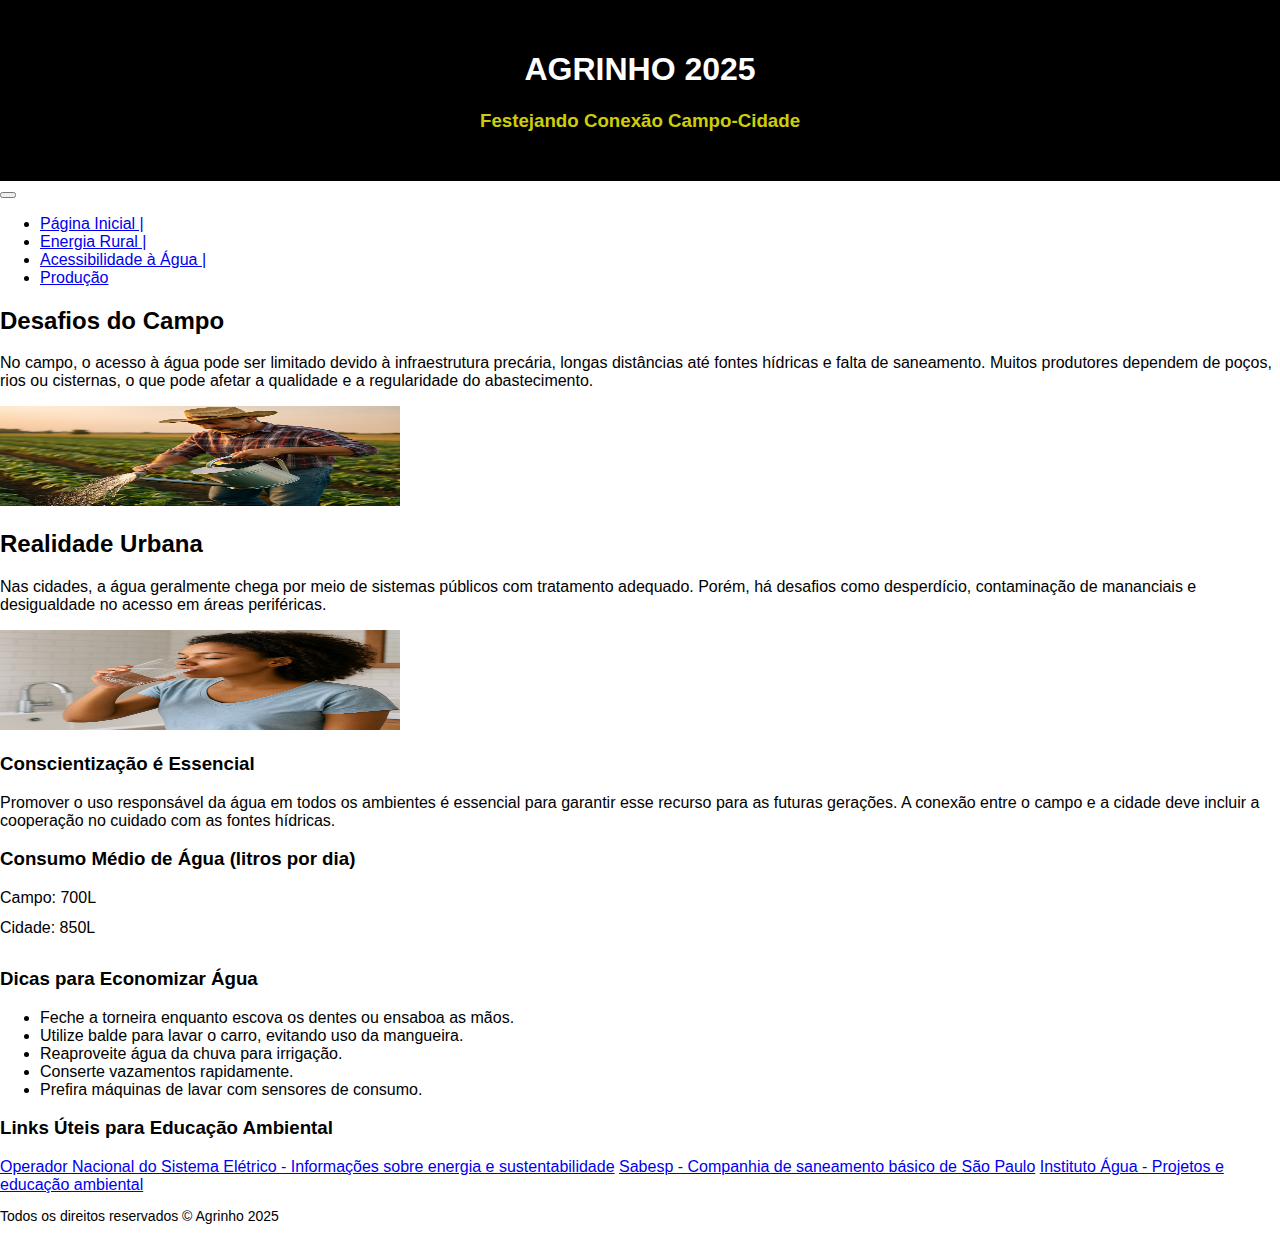
<file: agua.html>
<!DOCTYPE html>
<html lang="pt-BR">

<head>
  <meta charset="UTF-8" />
  <meta name="viewport" content="width=device-width, initial-scale=1.0" />
  <title>Acessibilidade à Água - Agrinho 2025</title>
  <link href="https://cdn.jsdelivr.net/npm/bootstrap@5.3.5/dist/css/bootstrap.min.css" rel="stylesheet"
    integrity="sha384-SgOJa3DmI69IUzQ2PVdRZhwQ+dy64/BUtbMJw1MZ8t5HZApcHrRKUc4W0kG879m7" crossorigin="anonymous" />
  <link rel="stylesheet" href="agua.css" />
</head>

<body>
  <!-- Apresentação do tema -->
  <section class="cabecalho">
    <h1>AGRINHO 2025</h1>
    <h3>Festejando Conexão Campo-Cidade</h3>
  </section>

  <!-- Navegação -->
  <nav class="navbar navbar-expand-lg bg-success">
    <div class="container-fluid">
      <button class="navbar-toggler" type="button" data-bs-toggle="collapse" data-bs-target="#navbarNav"
        aria-controls="navbarNav" aria-expanded="false" aria-label="Toggle navigation">
        <span class="navbar-toggler-icon"></span>
      </button>
      <div class="collapse navbar-collapse justify-content-center" id="navbarNav">
        <ul class="navbar-nav">
          <li class="nav-item">
            <a class="nav-link active text-white" href="index.html">Página Inicial |</a>
          </li>
          <li class="nav-item">
            <a class="nav-link text-white" href="energia.html">Energia Rural |</a>
          </li>
          <li class="nav-item">
            <a class="nav-link text-white" href="agua.html">Acessibilidade à Água |</a>
          </li>
          <li class="nav-item">
            <a class="nav-link text-white" href="producao.html">Produção</a>
          </li>
        </ul>
      </div>
    </div>
  </nav>

  <!-- Conteúdo Principal -->
  <main class="container py-5">
    <section class="row align-items-center mb-5">
      <div class="col-md-6">
        <h2>Desafios do Campo</h2>
        <p>
          No campo, o acesso à água pode ser limitado devido à infraestrutura precária, longas distâncias até fontes hídricas e falta de saneamento. Muitos produtores dependem de poços, rios ou cisternas, o que pode afetar a qualidade e a regularidade do abastecimento.
        </p>
      </div>
      <div class="col-md-6 text-center">
        <img src="agricultor1.png" alt="Agricultor usando água no campo" class="img-fluid rounded">
      </div>
    </section>

    <section class="row align-items-center mb-5 flex-md-row-reverse">
      <div class="col-md-6">
        <h2>Realidade Urbana</h2>
        <p>
          Nas cidades, a água geralmente chega por meio de sistemas públicos com tratamento adequado. Porém, há desafios como desperdício, contaminação de mananciais e desigualdade no acesso em áreas periféricas.
        </p>
      </div>
      <div class="col-md-6 text-center">
        <img src="consumo1.png" alt="Consumo de água na cidade" class="img-fluid rounded">
      </div>
    </section>

    <section class="text-center bg-light p-4 rounded mb-5">
      <h3>Conscientização é Essencial</h3>
      <p>
        Promover o uso responsável da água em todos os ambientes é essencial para garantir esse recurso para as futuras gerações. A conexão entre o campo e a cidade deve incluir a cooperação no cuidado com as fontes hídricas.
      </p>
    </section>

    <!-- Nova seção: Gráfico simples do consumo de água -->
    <section class="mb-5">
      <h3 class="text-center mb-4">Consumo Médio de Água (litros por dia)</h3>
      <div class="row text-center">
        <div class="col-md-6">
          <div class="progress mb-2" style="height: 30px;">
            <div class="progress-bar bg-primary" role="progressbar" style="width: 70%;" aria-valuenow="70" aria-valuemin="0"
              aria-valuemax="100">Campo: 700L</div>
          </div>
        </div>
        <div class="col-md-6">
          <div class="progress mb-2" style="height: 30px;">
            <div class="progress-bar bg-success" role="progressbar" style="width: 85%;" aria-valuenow="85" aria-valuemin="0"
              aria-valuemax="100">Cidade: 850L</div>
          </div>
        </div>
      </div>
    </section>

    <!-- Nova seção: Dicas para economizar água -->
    <section class="bg-success text-white p-4 rounded mb-5">
      <h3 class="mb-3">Dicas para Economizar Água</h3>
      <ul>
        <li>Feche a torneira enquanto escova os dentes ou ensaboa as mãos.</li>
        <li>Utilize balde para lavar o carro, evitando uso da mangueira.</li>
        <li>Reaproveite água da chuva para irrigação.</li>
        <li>Conserte vazamentos rapidamente.</li>
        <li>Prefira máquinas de lavar com sensores de consumo.</li>
      </ul>
    </section>

    <!-- Nova seção: Links úteis -->
    <section class="mb-5">
      <h3 class="text-center mb-4">Links Úteis para Educação Ambiental</h3>
      <div class="list-group">
        <a href="https://www.ons.org.br" target="_blank" class="list-group-item list-group-item-action">Operador Nacional do Sistema Elétrico - Informações sobre energia e sustentabilidade</a>
        <a href="https://www.sabesp.com.br" target="_blank" class="list-group-item list-group-item-action">Sabesp - Companhia de saneamento básico de São Paulo</a>
        <a href="https://www.agua.org.br" target="_blank" class="list-group-item list-group-item-action">Instituto Água - Projetos e educação ambiental</a>
      </div>
    </section>

  </main>

  <!-- Rodapé -->
  <footer class="bg-dark text-white text-center p-3 mt-4">
    <p>Todos os direitos reservados © Agrinho 2025</p>
  </footer>

  <script src="https://cdn.jsdelivr.net/npm/bootstrap@5.3.5/dist/js/bootstrap.bundle.min.js"
    integrity="sha384-k6d4wzSIapyDyv1kpU366/PK5hCdSbCRGRCMv+eplOQJWyd1fbcAu9OCUj5zNLiq"
    crossorigin="anonymous"></script>
</body>

</html>
</file>
<file: agua.css>
body {
    padding: 0;
    margin: 0;
    font-family: Arial, Helvetica, sans-serif;
}

.cabecalho {
    color: white;
    background-color: black;
    text-align: center;
    padding: 30px;
}

.cabecalho h3 {
    color: rgb(206, 206, 8);
}

header {
    background-image: url('./assets/image/banner-agua.jpg');
    background-size: cover;
    background-position: center;
    color: white;
}

h2 {
    color: #000000;
}

footer {
    font-size: 14px;
}

img {
    width: 400px;
    height: 100px;
}
</file>
